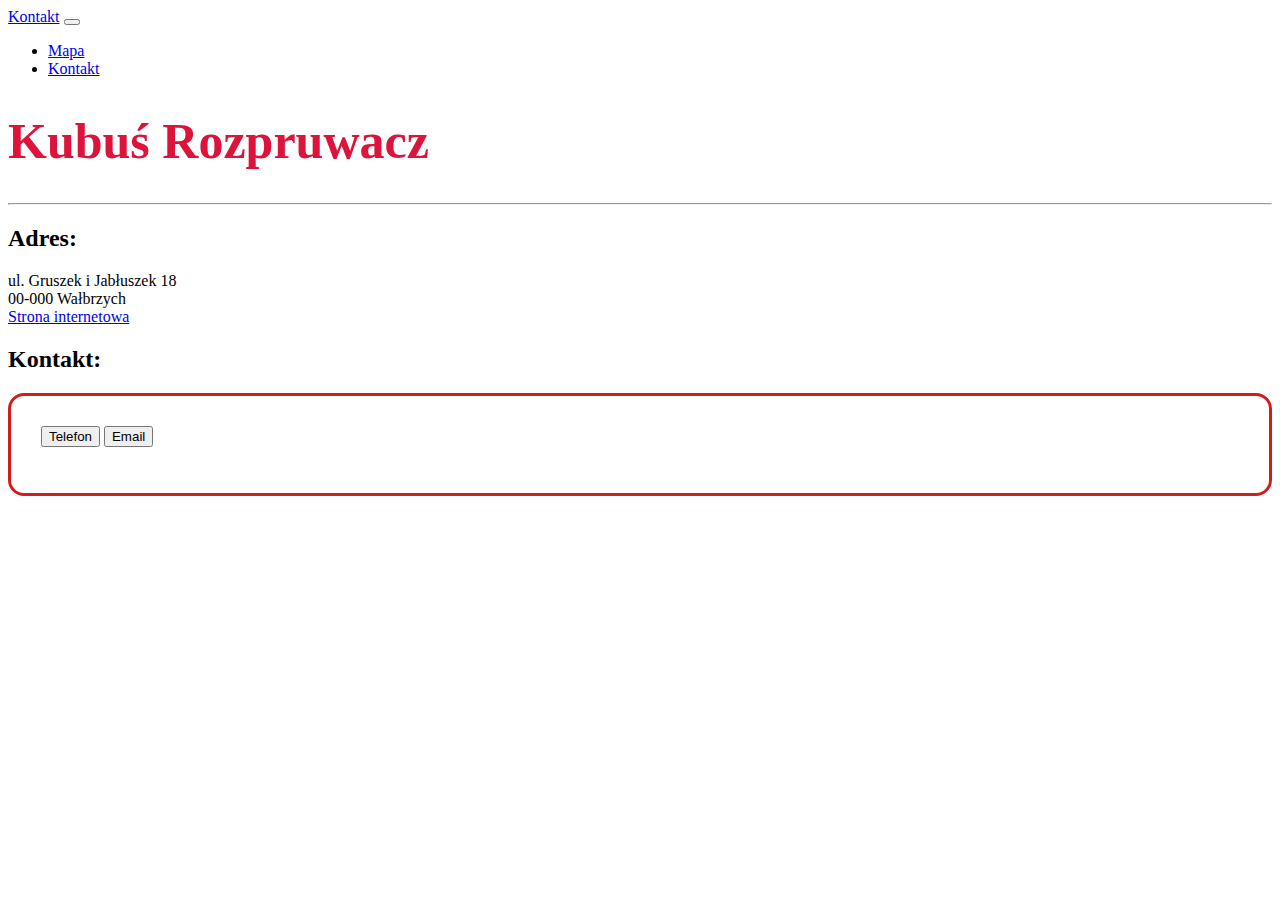
<file: contact.html>
<!DOCTYPE html>

<html lang="en">

<head>
    <meta charset="UTF-8">
    <meta http-equiv="X-UA-Compatible" content="IE=edge">
    <meta name="viewport" content="width=device-width, initial-scale=1.0">
    <title>Warsztaty!!!!</title>

    <!-- Bootstrap CSS -->
    <link href="https://cdn.jsdelivr.net/npm/bootstrap@5.0.1/dist/css/bootstrap.min.css" rel="stylesheet"
        integrity="sha384-+0n0xVW2eSR5OomGNYDnhzAbDsOXxcvSN1TPprVMTNDbiYZCxYbOOl7+AMvyTG2x" crossorigin="anonymous">


    <link href="./style.css" rel="stylesheet" />
    <script src="script.js"></script>

</head>

<body>
    <nav class="navbar navbar-expand-lg navbar-light bg-light">
        <div class="container-fluid">
            <a class="navbar-brand" href="#">Kontakt</a>
            <button class="navbar-toggler" type="button" data-bs-toggle="collapse" data-bs-target="#navbarNav"
                aria-controls="navbarNav" aria-expanded="false" aria-label="Toggle navigation">
                <span class="navbar-toggler-icon"></span>
            </button>
            <div class="collapse navbar-collapse" id="navbarNav">
                <ul class="navbar-nav">
                    <li class="nav-item">
                        <a class="nav-link" aria-current="page" href="./index.html">Mapa</a>
                    </li>
                    <li class="nav-item">
                        <a class="nav-link active" href="./contact.html">Kontakt</a>
                    </li>
                </ul>
            </div>
        </div>
    </nav>


    <h1>Kubuś Rozpruwacz</h1>

    <hr />

    <h2>Adres:</h2>

    <p>
        ul. Gruszek i Jabłuszek 18<br />
        00-000 Wałbrzych<br />
        <a href="https://google.pl/">Strona internetowa</a>
    </p>

    <h2>Kontakt:</h2>

    <div class="box">
        <button type="button" class="btn btn-warning btn-lg" id="telefonButton" onclick='showContact("123456798")'>
            Telefon
        </button>

        <button type="button" class="btn btn-danger btn-lg" onclick='showContact(
"<a href=\"mailto:rozpruwacz@buziaczek.pl\">rozpruwacz@buziaczek.pl</a>"
        )'>
            Email
        </button>
        <p id="contactSpace"></p>
    </div>


    <script src="https://cdn.jsdelivr.net/npm/bootstrap@5.0.1/dist/js/bootstrap.bundle.min.js"
        integrity="sha384-gtEjrD/SeCtmISkJkNUaaKMoLD0//ElJ19smozuHV6z3Iehds+3Ulb9Bn9Plx0x4"
        crossorigin="anonymous"></script>
</body>

</html>
</file>
<file: style.css>
h1 {
    color: crimson;
    font-size: 50px;
}


.box {
    border: 3px solid #d31d1d;
    border-radius: 16px;
    padding: 30px;
}

#mapid { 
    height: 500px; 
}
</file>
